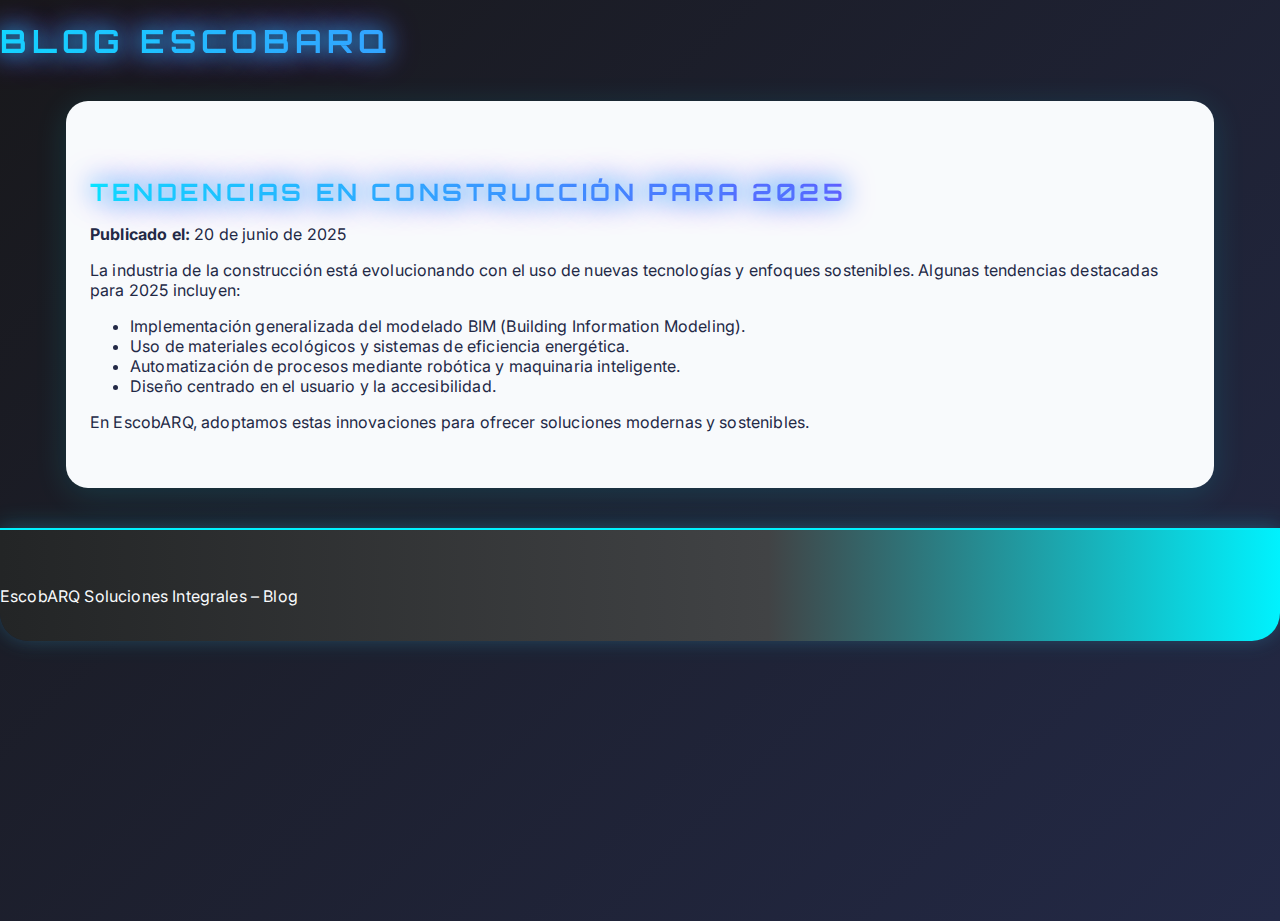
<file: blog/articulo1.html>
<!DOCTYPE html>
<html lang="es">
<head>
    <meta charset="UTF-8">
    <title>Tendencias en Construcción 2025 - Blog EscobARQ</title>
    <meta name="description" content="Descubre las principales tendencias en construcción y arquitectura para el año 2025.">
    <link rel="stylesheet" href="../css/estilos.css">
</head>
<body>
    <header>
        <h1>Blog EscobARQ</h1>
    </header>

    <main>
        <article>
            <h2>Tendencias en Construcción para 2025</h2>
            <p><strong>Publicado el:</strong> 20 de junio de 2025</p>
            <p>La industria de la construcción está evolucionando con el uso de nuevas tecnologías y enfoques sostenibles. Algunas tendencias destacadas para 2025 incluyen:</p>
            <ul>
                <li>Implementación generalizada del modelado BIM (Building Information Modeling).</li>
                <li>Uso de materiales ecológicos y sistemas de eficiencia energética.</li>
                <li>Automatización de procesos mediante robótica y maquinaria inteligente.</li>
                <li>Diseño centrado en el usuario y la accesibilidad.</li>
            </ul>
            <p>En EscobARQ, adoptamos estas innovaciones para ofrecer soluciones modernas y sostenibles.</p>
        </article>
    </main>

    <footer>
        <p>EscobARQ Soluciones Integrales – Blog</p>
    </footer>
</body>
</html>
</file>
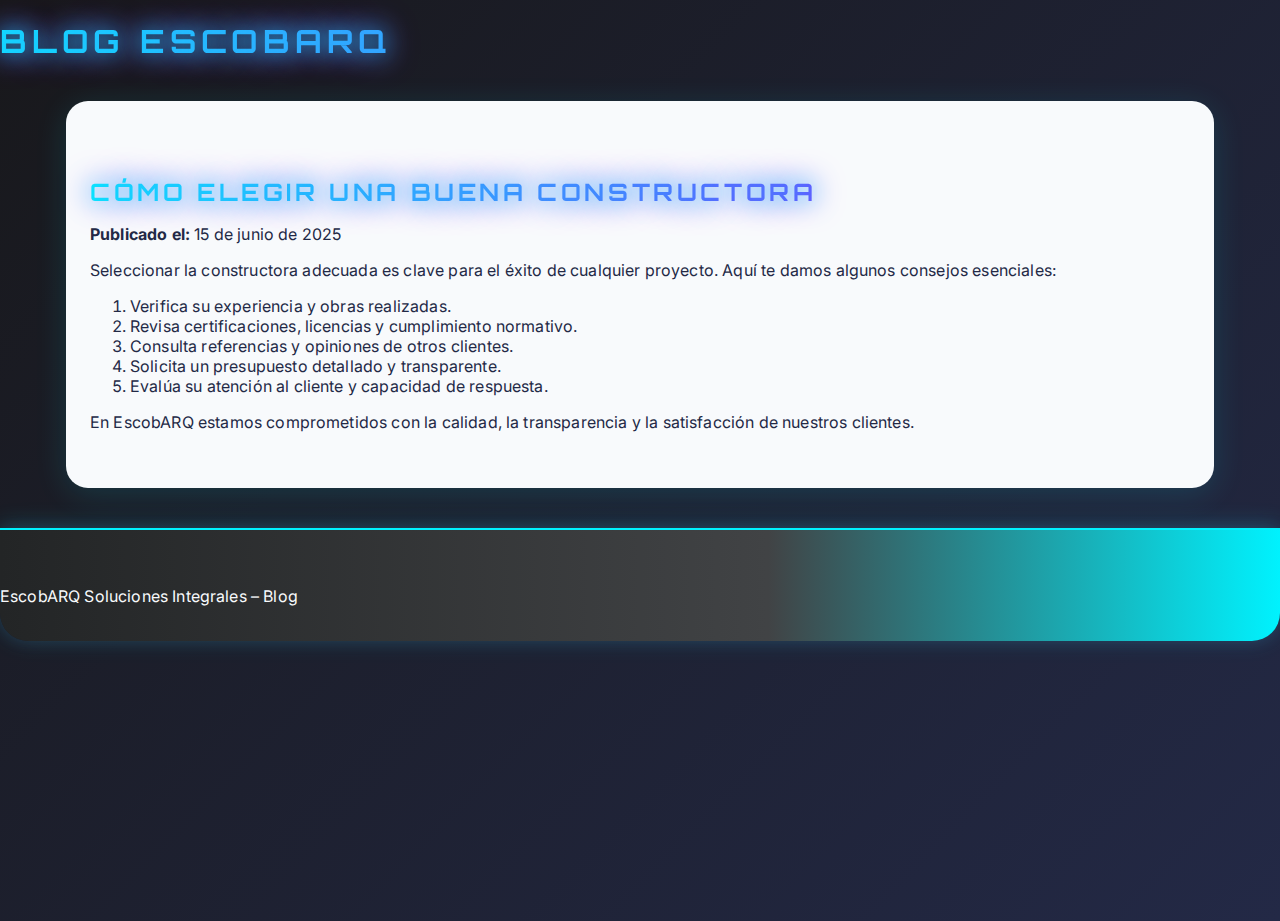
<file: blog/articulo2.html>
<!DOCTYPE html>
<html lang="es">
<head>
    <meta charset="UTF-8">
    <title>Cómo elegir una buena constructora - Blog EscobARQ</title>
    <meta name="description" content="Guía práctica para seleccionar una empresa constructora confiable para tus proyectos.">
    <link rel="stylesheet" href="../css/estilos.css">
</head>
<body>
    <header>
        <h1>Blog EscobARQ</h1>
    </header>

    <main>
        <article>
            <h2>Cómo elegir una buena constructora</h2>
            <p><strong>Publicado el:</strong> 15 de junio de 2025</p>
            <p>Seleccionar la constructora adecuada es clave para el éxito de cualquier proyecto. Aquí te damos algunos consejos esenciales:</p>
            <ol>
                <li>Verifica su experiencia y obras realizadas.</li>
                <li>Revisa certificaciones, licencias y cumplimiento normativo.</li>
                <li>Consulta referencias y opiniones de otros clientes.</li>
                <li>Solicita un presupuesto detallado y transparente.</li>
                <li>Evalúa su atención al cliente y capacidad de respuesta.</li>
            </ol>
            <p>En EscobARQ estamos comprometidos con la calidad, la transparencia y la satisfacción de nuestros clientes.</p>
        </article>
    </main>

    <footer>
        <p>EscobARQ Soluciones Integrales – Blog</p>
    </footer>
</body>
</html>
</file>
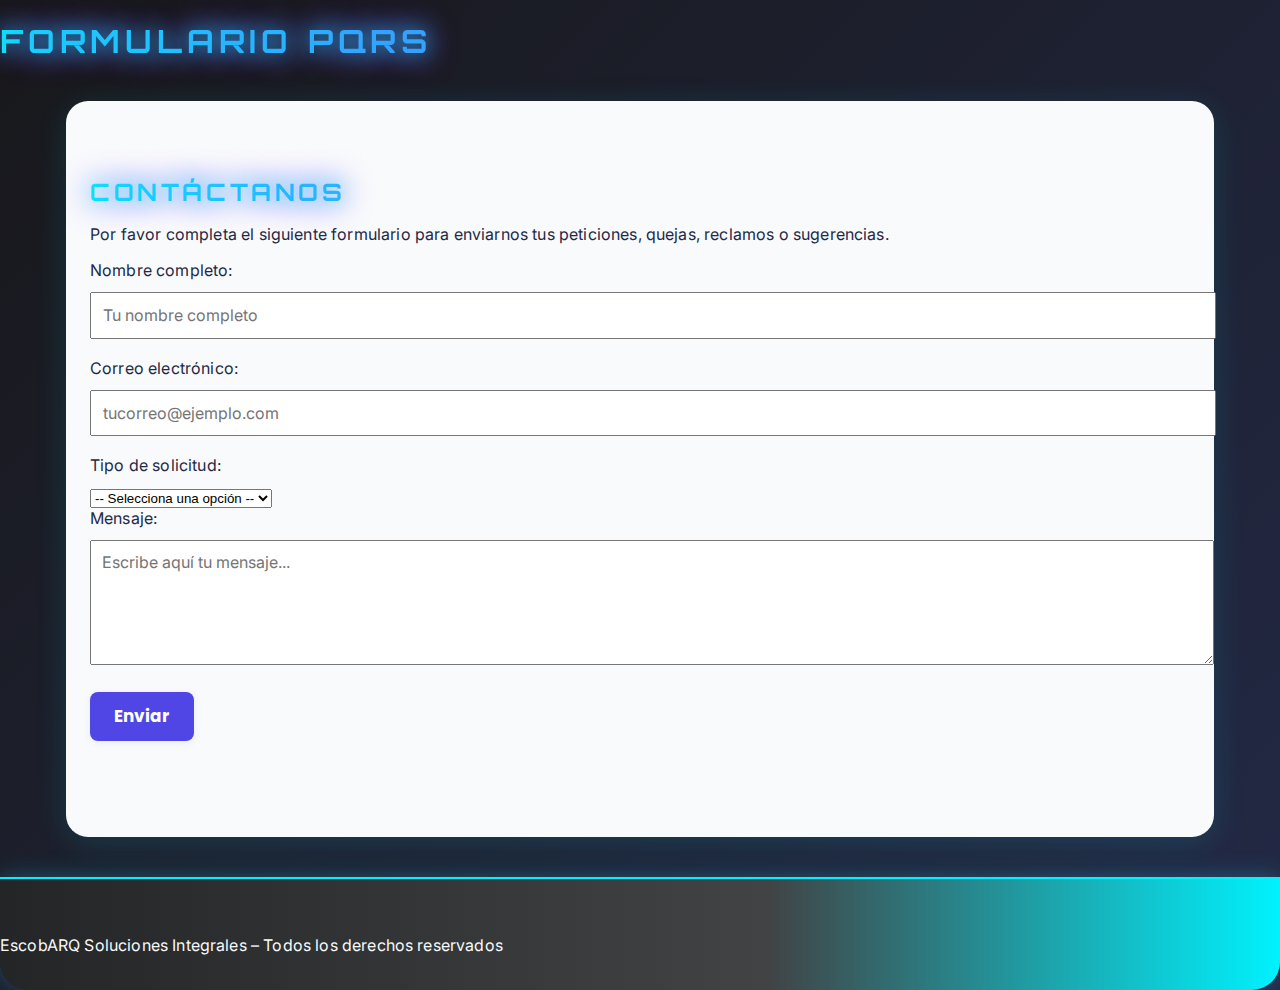
<file: contacto/formulario.html>
<!DOCTYPE html>
<html lang="es">
<head>
    <meta charset="UTF-8">
    <script async src="https://pagead2.googlesyndication.com/pagead/js/adsbygoogle.js?client=ca-pub-8728947967073000" crossorigin="anonymous"></script>
    <meta name="google-adsense-account" content="ca-pub-8728947967073000">
    <meta name="viewport" content="width=device-width, initial-scale=1.0">
    <title>Formulario PQRS - EscobARQ</title>
    <meta name="description" content="Contáctanos a través del formulario">
    <link rel="stylesheet" href="../css/estilos.css">
    <script src="../js/script.js" defer></script>
</head>
<body>

    <header>
        <h1>Formulario PQRS</h1>
    </header>

    <main>
        <section>
            <h2>Contáctanos</h2>
            <p>Por favor completa el siguiente formulario para enviarnos tus peticiones, quejas, reclamos o sugerencias.</p>
            <form onsubmit="return validarFormulario()">
                <label for="nombre">Nombre completo:</label>
                <input type="text" id="nombre" name="nombre" placeholder="Tu nombre completo">

                <label for="correo">Correo electrónico:</label>
                <input type="email" id="correo" name="correo" placeholder="tucorreo@ejemplo.com">

                <label for="tipo">Tipo de solicitud:</label>
                <select id="tipo" name="tipo">
                    <option value="">-- Selecciona una opción --</option>
                    <option value="peticion">Petición</option>
                    <option value="queja">Queja</option>
                    <option value="reclamo">Reclamo</option>
                    <option value="sugerencia">Sugerencia</option>
                </select>

                <label for="mensaje">Mensaje:</label>
                <textarea id="mensaje" name="mensaje" rows="5" placeholder="Escribe aquí tu mensaje..."></textarea>

                <button type="submit">Enviar</button>
            </form>
        </section>
    </main>

    <footer>
        <p>EscobARQ Soluciones Integrales – Todos los derechos reservados</p>
    </footer>
    
</body>
</html>
</file>
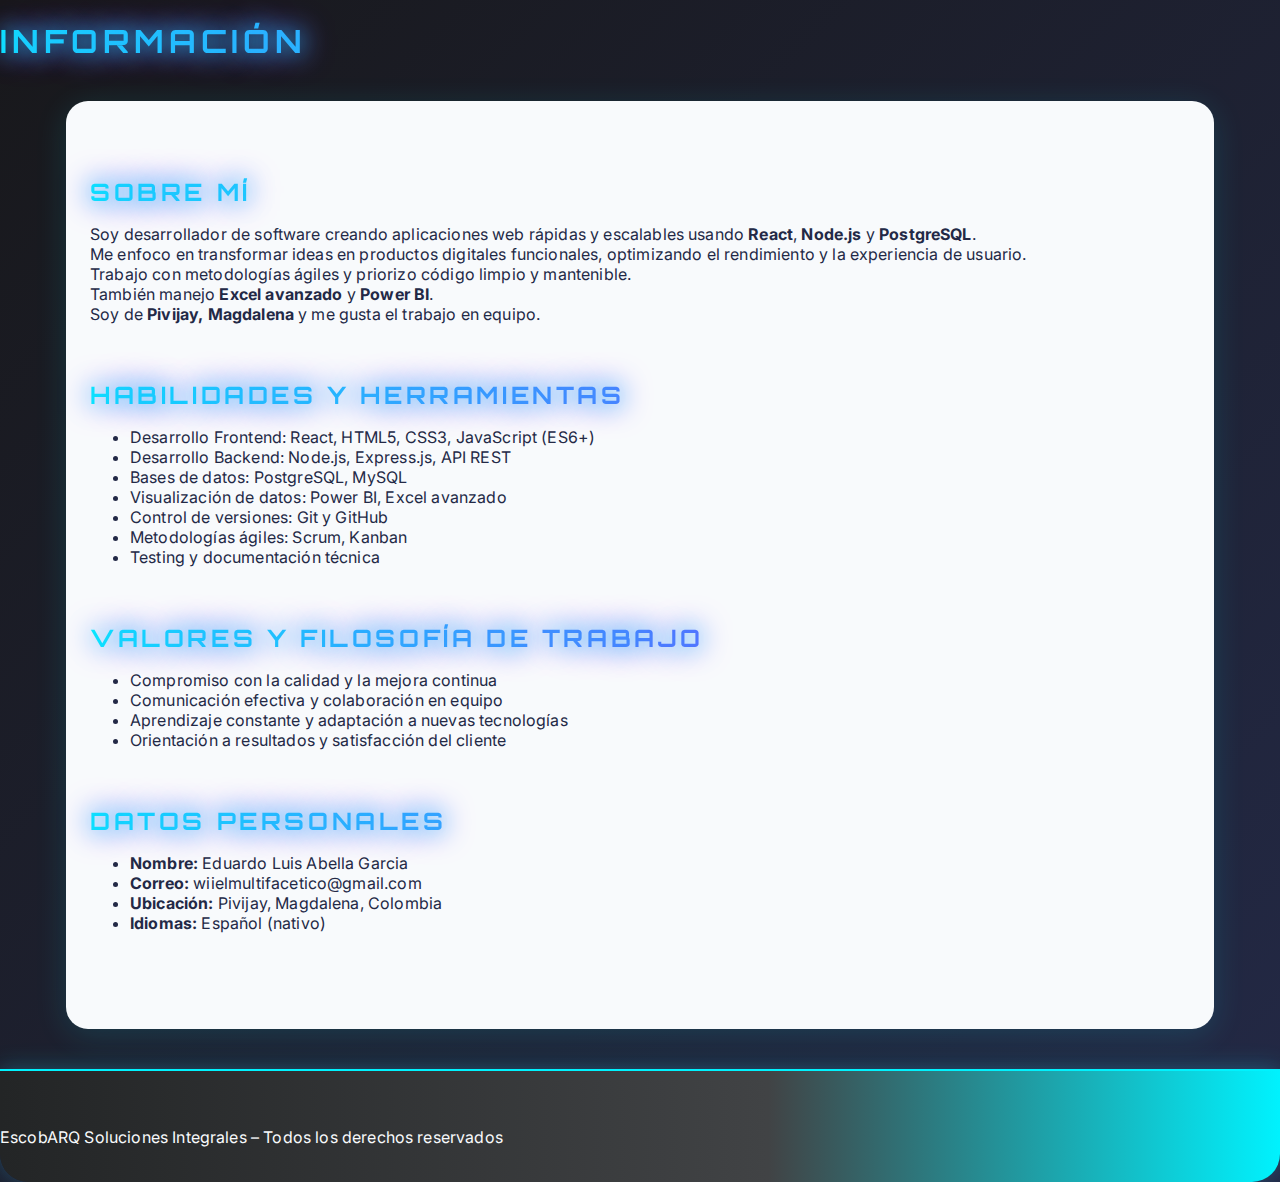
<file: servicios/Información.html>
<!DOCTYPE html>
<html lang="es">
<head>
    <meta charset="UTF-8">
    <meta name="google-adsense-account" content="ca-pub-8728947967073000">
    <title>información</title>
    <meta name="description" content="Servicios profesionales de construcción de casas, edificios y obras civiles en Sogamoso.">
    <link rel="stylesheet" href="../css/estilos.css">
</head>
<body>
    <header>
        <h1>Información</h1>
    </header>

    <main>
        <section>
            <h2>Sobre mí</h2>
            <p>Soy desarrollador de software creando aplicaciones web rápidas y escalables usando <strong>React</strong>, <strong>Node.js</strong> y <strong>PostgreSQL</strong>.<br>
            Me enfoco en transformar ideas en productos digitales funcionales, optimizando el rendimiento y la experiencia de usuario.<br>
            Trabajo con metodologías ágiles y priorizo código limpio y mantenible.<br>
            También manejo <strong>Excel avanzado</strong> y <strong>Power BI</strong>.<br>
            Soy de <strong>Pivijay, Magdalena</strong> y me gusta el trabajo en equipo.</p>
        </section>
        <section>
            <h2>Habilidades y herramientas</h2>
            <ul>
                <li>Desarrollo Frontend: React, HTML5, CSS3, JavaScript (ES6+)</li>
                <li>Desarrollo Backend: Node.js, Express.js, API REST</li>
                <li>Bases de datos: PostgreSQL, MySQL</li>
                <li>Visualización de datos: Power BI, Excel avanzado</li>
                <li>Control de versiones: Git y GitHub</li>
                <li>Metodologías ágiles: Scrum, Kanban</li>
                <li>Testing y documentación técnica</li>
            </ul>
        </section>
        <section>
            <h2>Valores y filosofía de trabajo</h2>
            <ul>
                <li>Compromiso con la calidad y la mejora continua</li>
                <li>Comunicación efectiva y colaboración en equipo</li>
                <li>Aprendizaje constante y adaptación a nuevas tecnologías</li>
                <li>Orientación a resultados y satisfacción del cliente</li>
            </ul>
        </section>
        <section>
            <h2>Datos personales</h2>
            <ul>
                <li><strong>Nombre:</strong> Eduardo Luis Abella Garcia</li>
                <li><strong>Correo:</strong> wiielmultifacetico@gmail.com</li>
                <li><strong>Ubicación:</strong> Pivijay, Magdalena, Colombia</li>
                <li><strong>Idiomas:</strong> Español (nativo)</li>
            </ul>
        </section>
    </main>

    <footer>
        <p>EscobARQ Soluciones Integrales – Todos los derechos reservados</p>
    </footer>
</body>
</html>
</file>
<file: css/estilos.css>
@import url('./neotech-glow-fonts.css');

:root {
    --ntg-bg: #0A0A0A;
    --ntg-text: #E5E7EB;
    --ntg-blue: #00F6FF;
    --ntg-purple: #9D00FF;
    --ntg-green: #00FF9D;
    --ntg-gradient: linear-gradient(90deg, #00F6FF 0%, #9D00FF 100%);
    --ntg-card-bg: rgba(20,20,30,0.82);
    --ntg-card-border: #00F6FF;
    --ntg-card-border-hover: #9D00FF;
    --ntg-glow: 0 0 16px #00F6FF, 0 0 32px #9D00FF;
    --ntg-btn-glow: 0 0 8px #00F6FF, 0 0 16px #9D00FF;
    --ntg-title-shadow: 0 0 24px #00F6FF, 0 0 32px #9D00FF;
    --ntg-form-border: #00F6FF;
    --ntg-form-border-focus: #00FF9D;
}

body {
    background: var(--ntg-bg);
    color: var(--ntg-text);
    font-family: 'Inter', 'Poppins', Arial, sans-serif;
    min-height: 100vh;
    margin: 0;
    padding: 0;
    letter-spacing: 0.01em;
    position: relative;
    overflow-x: hidden;
}

/* HERO HOLOGRAMA */
.hero {
    min-height: 60vh;
    display: flex;
    flex-direction: column;
    align-items: center;
    justify-content: center;
    background: transparent;
    position: relative;
    z-index: 1;
}
.hero-title {
    font-family: 'Orbitron', 'Rajdhani', 'Audiowide', Arial, sans-serif;
    font-size: 2.8rem;
    text-transform: uppercase;
    letter-spacing: 0.18em;
    background: var(--ntg-gradient);
    -webkit-background-clip: text;
    -webkit-text-fill-color: transparent;
    background-clip: text;
        /* text-fill-color: transparent; */
    text-shadow: var(--ntg-title-shadow);
    animation: neon-glow 2.2s infinite alternate;
    margin-bottom: 0.5em;
}
@keyframes neon-glow {
    0% { text-shadow: 0 0 12px #00F6FF, 0 0 24px #9D00FF; }
    100% { text-shadow: 0 0 32px #00F6FF, 0 0 48px #9D00FF; }
}
.hero-slogan {
    font-family: 'Rajdhani', 'Orbitron', Arial, sans-serif;
    font-size: 1.3rem;
    color: var(--ntg-green);
    margin-bottom: 2em;
    letter-spacing: 0.08em;
    text-align: center;
    text-shadow: 0 0 8px #00FF9D;
}

/* BOTONES GLOW */
.ntg-btn {
    font-family: 'Orbitron', 'Rajdhani', Arial, sans-serif;
    text-transform: uppercase;
    letter-spacing: 0.13em;
    background: transparent;
    color: var(--ntg-blue);
    border: 2px solid var(--ntg-blue);
    border-radius: 16px;
    padding: 0.7em 2.1em;
    font-size: 1.1rem;
    font-weight: 700;
    box-shadow: var(--ntg-btn-glow);
    transition: all 0.22s cubic-bezier(.4,2,.6,1);
    position: relative;
    z-index: 2;
    cursor: pointer;
    outline: none;
}
.ntg-btn:hover, .ntg-btn:focus {
    color: #fff;
    background: var(--ntg-gradient);
    border-color: var(--ntg-purple);
    box-shadow: 0 0 32px #9D00FF, 0 0 24px #00F6FF;
    text-shadow: 0 0 8px #fff, 0 0 16px #9D00FF;
    transform: scale(1.06);
}

/* TITULOS Y SECCIONES DESTACADAS */
h1, h2, h3, .ntg-title {
    font-family: 'Orbitron', 'Rajdhani', 'Audiowide', Arial, sans-serif;
    text-transform: uppercase;
    letter-spacing: 0.15em;
    background: var(--ntg-gradient);
    -webkit-background-clip: text;
    -webkit-text-fill-color: transparent;
    background-clip: text;
        /* text-fill-color: transparent; */
    text-shadow: var(--ntg-title-shadow);
    margin-bottom: 0.7em;
}

/* TARJETAS DE PROYECTOS */
.ntg-card {
    background: var(--ntg-card-bg);
    border: 2px solid var(--ntg-card-border);
    border-radius: 18px;
    box-shadow: 0 0 24px #00F6FF33, 0 0 16px #9D00FF22;
    padding: 2.1rem 1.2rem 1.5rem 1.2rem;
    text-align: center;
    transition: box-shadow 0.22s, border 0.22s, transform 0.22s, background 0.22s;
    animation: ntg-fadein 1.2s cubic-bezier(.4,2,.6,1);
    margin-bottom: 2em;
}
.ntg-card:hover {
    border-color: var(--ntg-card-border-hover);
    box-shadow: 0 0 48px #9D00FF, 0 0 32px #00F6FF;
    transform: scale(1.04);
}
.ntg-card .ntg-card-img {
    width: 100%;
    border-radius: 12px;
    margin-bottom: 1em;
    filter: saturate(1.3) contrast(1.1) drop-shadow(0 0 16px #00F6FF55);
}
.ntg-card .ntg-card-title {
    font-size: 1.2rem;
    margin-bottom: 0.5em;
}
.ntg-card .ntg-card-desc {
    font-family: 'Inter', 'Poppins', Arial, sans-serif;
    color: var(--ntg-text);
    font-size: 1.01rem;
    margin-bottom: 0.7em;
}

/* EFECTO FADEIN SCALE */
@keyframes ntg-fadein {
    from { opacity: 0; transform: scale(0.95) translateY(30px); }
    to { opacity: 1; transform: scale(1) translateY(0); }
}

/* FORMULARIO CONTACTO */
.ntg-form input, .ntg-form textarea {
    background: transparent;
    border: 2px solid var(--ntg-form-border);
    color: var(--ntg-text);
    border-radius: 8px;
    padding: 0.7rem;
    font-family: 'Inter', 'Poppins', Arial, sans-serif;
    font-size: 1rem;
    margin-bottom: 1.2rem;
    transition: border 0.18s, box-shadow 0.18s;
    box-shadow: 0 0 8px #00F6FF33;
}
.ntg-form input:focus, .ntg-form textarea:focus {
    border: 2px solid var(--ntg-form-border-focus);
    box-shadow: 0 0 16px #00FF9D99;
    outline: none;
}
.ntg-form label {
    color: var(--ntg-blue);
    font-family: 'Rajdhani', Arial, sans-serif;
    font-size: 1.01rem;
    margin-bottom: 0.3em;
}
.ntg-form .ntg-btn {
    animation: ntg-pulse 1.5s infinite alternate;
}
@keyframes ntg-pulse {
    0% { box-shadow: 0 0 8px #00F6FF, 0 0 16px #9D00FF; }
    100% { box-shadow: 0 0 24px #00F6FF, 0 0 32px #9D00FF; }
}

/* ICONOS Y DETALLES */
.ntg-icon {
    color: var(--ntg-blue);
    filter: drop-shadow(0 0 8px #00F6FF99);
    font-size: 1.7rem;
    margin-right: 0.7em;
    vertical-align: middle;
    transition: color 0.18s, filter 0.18s;
}
.ntg-icon.ntg-purple { color: var(--ntg-purple); filter: drop-shadow(0 0 8px #9D00FF99); }
.ntg-icon.ntg-green { color: var(--ntg-green); filter: drop-shadow(0 0 8px #00FF9D99); }

/* GLOW LINES Y FORMAS GEOMÉTRICAS (decorativo) */
.ntg-geo-bg {
    position: absolute;
    top: 0; left: 0; width: 100%; height: 100%;
    pointer-events: none;
    z-index: 0;
    background: repeating-linear-gradient(135deg, transparent, transparent 18px, #00F6FF22 20px, transparent 22px), repeating-linear-gradient(-45deg, transparent, transparent 18px, #9D00FF22 20px, transparent 22px);
    animation: geo-move 12s linear infinite alternate;
}
@keyframes geo-move {
    0% { background-position: 0 0, 0 0; }
    100% { background-position: 80px 40px, -80px -40px; }
}

/* GLITCH ANIMATION PARA TITULOS */
.ntg-glitch {
    position: relative;
    color: var(--ntg-blue);
    animation: glitch 1.2s infinite linear alternate;
}
.ntg-glitch::before, .ntg-glitch::after {
    content: attr(data-text);
    position: absolute;
    left: 0; top: 0;
    width: 100%;
    overflow: hidden;
    color: var(--ntg-purple);
    z-index: 2;
    opacity: 0.7;
}
.ntg-glitch::before {
    animation: glitchTop 1.2s infinite linear alternate-reverse;
}
.ntg-glitch::after {
    color: var(--ntg-green);
    animation: glitchBot 1.2s infinite linear alternate;
}
@keyframes glitch {
    0% { text-shadow: 2px 0 #00F6FF, -2px 0 #9D00FF; }
    20% { text-shadow: -2px -2px #00FF9D, 2px 2px #9D00FF; }
    40% { text-shadow: 2px 2px #00F6FF, -2px -2px #9D00FF; }
    60% { text-shadow: -2px 2px #00FF9D, 2px -2px #9D00FF; }
    80% { text-shadow: 2px -2px #00F6FF, -2px 2px #9D00FF; }
    100% { text-shadow: 0 0 8px #00F6FF, 0 0 16px #9D00FF; }
}
@keyframes glitchTop {
    0% { clip-path: inset(0 0 60% 0); }
    100% { clip-path: inset(0 0 10% 0); }
}
@keyframes glitchBot {
    0% { clip-path: inset(80% 0 0 0); }
    100% { clip-path: inset(10% 0 0 0); }
}
.hero-content p {
    color: #ffffff;
}
.skill-logo {
    width: 38px;
    height: 38px;
    margin: 0 6px 10px 0;
    vertical-align: middle;
    filter: drop-shadow(0 2px 8px #6366f155);
    transition: transform 0.18s, filter 0.18s;
    display: inline-block;
}
.skill-card:hover .skill-logo {
    transform: scale(1.13) rotate(-4deg);
    filter: drop-shadow(0 4px 16px #7c3aed88);
}
@import url('https://fonts.googleapis.com/css2?family=Inter:wght@400;700&family=Poppins:wght@400;700&family=Roboto:wght@400;700&display=swap');
/* Terminal/IDE principal */
.terminal-section {
    display: flex;
    justify-content: center;
    align-items: flex-start;
    min-height: 60vh;
}
.terminal-ide {
    background: var(--terminal-bg, #181c20);
    color: var(--terminal-fg, #000000);
    border-radius: 10px;
    box-shadow: 0 4px 24px rgba(0,0,0,0.13);
    width: 100%;
    max-width: 700px;
    margin: 2rem auto;
    font-family: 'Fira Mono', 'Consolas', 'Menlo', monospace;
    overflow: hidden;
    border: 1.5px solid #2226;
}
.terminal-bar {
    background: #23272e;
    padding: 0.5rem 1rem;
    display: flex;
    align-items: center;
    gap: 0.5rem;
    border-bottom: 1px solid #2226;
}
.terminal-bar .circle {
    width: 12px;
    height: 12px;
    border-radius: 50%;
    display: inline-block;
    margin-right: 4px;
}
.terminal-bar .red { background: #ff5f56; }
.terminal-bar .yellow { background: #ffbd2e; }
.terminal-bar .green { background: #27c93f; }
.terminal-bar button {
    margin-left: auto;
    background: none;
    border: none;
    color: #aaa;
    font-size: 1.2rem;
    cursor: pointer;
    transition: color 0.2s;
}
.terminal-bar button:hover { color: #fff; }
.terminal-output {
    background: linear-gradient(135deg, #18181b 0%, #232946 50%, #0ff0fc 100%);
    background-size: 200% 200%;
    animation: bgmove 12s ease-in-out infinite;
    max-height: 340px;
    overflow-y: auto;
    padding: 1.2rem 1rem 0.5rem 1rem;
    font-size: 1.08rem;
/* keyframes deben ir fuera de selectores */
    line-height: 1.6;
    background: transparent;
}
/* Eliminado bloque huérfano sin selector */
#input {
    background: transparent;
    border: none;
    color: inherit;
/* Eliminado propiedades fuera de bloque */
    width: 100%;
    font-family: inherit;
}
/* Eliminado bloque huérfano sin selector */
/* Animación de compilación */
.compiling {
    display: inline-block;
    background: rgba(35,41,70,0.95);
    height: 1.2em;
    box-shadow: 0 0 24px #0ff0fc55, 0 0 8px #7c3aed55;
    border-top: 2px solid transparent;
    border-radius: 50%;
    animation: spin 0.8s linear infinite;
    vertical-align: middle;
    margin-left: 0.5em;
}
/* Eliminado bloque huérfano sin selector */

/* Temas */
/* Eliminado bloque huérfano sin selector */
body[data-theme="dark"] {
    --terminal-bg: #181c20;
    --terminal-fg: #e0e0e0;
/* Eliminado bloque huérfano sin selector */
@keyframes bgmove {
    0% { background-position: 0% 50%; }
    50% { background-position: 100% 50%; }
    100% { background-position: 0% 50%; }
}
}
body[data-theme="monokai"] {
    --terminal-bg: #272822;
    --terminal-fg: #f8f8f2;
    background: #272822;
    color: #f8f8f2;
}
body[data-theme="dracula"] {
    --terminal-bg: #282a36;
    --terminal-fg: #f8f8f2;
    background: #282a36;
    color: #f8f8f2;
}

/* Responsive */
@media (max-width: 800px) {
    .terminal-ide { max-width: 98vw; }
}

/* estilos.css */

body {
    font-family: 'Inter', 'Poppins', 'Roboto', Arial, sans-serif;
    margin: 0;
    padding: 0;
    background: linear-gradient(135deg, #18181b 0%, #232946 50%, #0ff0fc 100%);
    background-size: 200% 200%;
    animation: bgmove 12s ease-in-out infinite;
    color: #f3f4f6;
    min-height: 100vh;
    letter-spacing: 0.01em;
}

@keyframes bgmove {
    0% { background-position: 0% 50%; }
    50% { background-position: 100% 50%; }
    100% { background-position: 0% 50%; }
}

.header {
    background: #18181b;
    box-shadow: 0 2px 8px rgba(0,0,0,0.10);
    position: sticky;
    top: 0;
    z-index: 10;
    padding-bottom: 0.2rem;
}
.navbar {
    display: flex;
    justify-content: space-between;
    align-items: center;
    max-width: 1100px;
    margin: 0 auto;
    padding: 1rem 2rem;
}
.logo {
    font-weight: 700;
    font-size: 1.5rem;
    color: #ffffff;
    letter-spacing: 1px;
    font-family: 'Poppins', 'Inter', Arial, sans-serif;
    text-shadow: none;
}
.nav-links {
    display: flex;
    gap: 1.5rem;
    list-style: none;
    margin: 0;
    padding: 0;
}
.nav-links li a {
    color: #232946;
    background: linear-gradient(90deg, #ffffff 0%, #ffffff 100%);
    padding: 0.6em 1.6em;
    border-radius: 14px;
    text-decoration: none;
    font-weight: 700;
    font-size: 1.12rem;
    margin: 0 0.3em;
    box-shadow: 0 4px 18px #7c3aed22, 0 0 8px #6366f111;
    border: 2.5px solid #e0e7ff;
    letter-spacing: 0.01em;
    position: relative;
    overflow: hidden;
    transition: background 0.28s, color 0.2s, transform 0.18s, box-shadow 0.18s, border 0.18s;
}
.nav-links li a {
    color: #0ff0fc;
    background: #232946;
    padding: 0.6em 1.6em;
    border-radius: 16px;
    text-decoration: none;
    font-weight: 700;
    font-size: 1.12rem;
    margin: 0 0.3em;
    box-shadow: 0 0 16px #0ff0fc99, 0 0 8px #7c3aed55;
    border: 2.5px solid #0ff0fc;
    letter-spacing: 0.01em;
    position: relative;
    overflow: hidden;
    transition: background 0.28s, color 0.2s, transform 0.18s, box-shadow 0.18s, border 0.18s;
    text-shadow: 0 0 8px #0ff0fc, 0 0 2px #fff;
}
.nav-links li a::after {
    content: '';
    position: absolute;
    left: -60%;
    top: 0;
    width: 220%;
    height: 100%;
    background: linear-gradient(120deg, transparent 60%, #fff7 100%);
    opacity: 0;
    transition: opacity 0.3s;
}
.nav-links li a:hover, .nav-links li a:focus {
    background: linear-gradient(90deg, #7c3aed 0%, #6366f1 100%);
    color: #fff;
    transform: translateY(-3px) scale(1.08);
    border: 2.5px solid #7c3aed;
    outline: none;
    box-shadow: 0 8px 32px #6366f155, 0 0 16px #7c3aed44;
}
.nav-links li a:hover, .nav-links li a:focus {
    background: #0ff0fc;
    color: #232946;
    transform: translateY(-3px) scale(1.12);
    border: 2.5px solid #7c3aed;
    outline: none;
    box-shadow: 0 0 32px #0ff0fc, 0 0 24px #7c3aed;
    text-shadow: 0 0 16px #7c3aed, 0 0 2px #fff;
}
.nav-links li a:hover::after, .nav-links li a:focus::after {
    opacity: 1;
    animation: shine 0.7s linear;
}
@keyframes shine {
    0% { left: -60%; opacity: 0; }
    40% { opacity: 1; }
    100% { left: 100%; opacity: 0; }
}

nav ul {
    display: flex;
    justify-content: center;
    list-style: none;
    background-color: #003366;
    margin: 0;
    padding: 0.5rem 0;
}

nav ul li {
    margin: 0 15px;
}

nav ul li a {
    color: white;
    text-decoration: none;
    font-weight: bold;
}

main {
    padding: 3.5rem 1.5rem 2.5rem 1.5rem;
    background: #f8fafc;
    color: #232946;
    max-width: 1100px;
    margin: 2.5rem auto 0 auto;
    border-radius: 22px;
    box-shadow: 0 6px 32px #00f2fe22;
}


section {
    margin-bottom: 3.5rem;
}


/* Hero section */
.hero {
    display: flex;
    align-items: center;
    justify-content: center;
    min-height: 320px;
    background: linear-gradient(120deg, #232526 0%, #414345 60%, #00f2fe 100%);
    border-radius: 28px;
    margin-bottom: 3.5rem;
    box-shadow: 0 8px 32px #00f2fe33, 0 0 24px #7f53ac22;
    animation: fadein 1.2s;
}
.hero-content {
    display: flex;
    align-items: center;
    gap: 3.5rem;
    flex-wrap: wrap;
}
.profile-img {
    width: 150px;
    height: 150px;
    object-fit: cover;
    border-radius: 50%;
    border: 4px solid #00f2fe;
    box-shadow: 0 8px 32px #00f2fe99, 0 0 16px #7f53ac55;
    background: #232526;
    margin-right: 0.5rem;
    animation: fadein 1.7s;
}
.hero-content h2 {
    margin: 0 0 0.7rem 0;
    font-size: 2.1rem;
    color: #f8fafc;
    font-family: 'Poppins', 'Inter', Arial, sans-serif;
    font-weight: 700;
    letter-spacing: 0.01em;
    animation: fadein 1.3s;
    text-shadow: none;
}
.subtitle {
    font-size: 1.13rem;
    color: #00f2fe;
    margin-bottom: 0.9rem;
    font-weight: 600;
    font-family: 'Inter', Arial, sans-serif;
    animation: fadein 1.5s;
    text-shadow: none;
}
.social-icons {
    margin-top: 1.2rem;
}
.social-icons a {
    color: #00f2fe;
    font-size: 1.5rem;
    margin-right: 1.1rem;
    transition: color 0.22s, transform 0.22s;
    text-shadow: none;
}
.social-icons a:hover {
    color: #7f53ac;
    transform: scale(1.13);
    text-shadow: none;
}
/* Skills section */
.skills-section h2 {
    text-align: center;
    color: #f8fafc;
    margin-bottom: 2.5rem;
    font-family: 'Poppins', Arial, sans-serif;
    font-size: 1.4rem;
    font-weight: 700;
    letter-spacing: 0.01em;
    animation: fadein 1.2s;
    text-shadow: none;
}
.skills-grid {
    display: grid;
    grid-template-columns: repeat(auto-fit, minmax(240px, 1fr));
    gap: 2.5rem;
}
.skill-card {
    background: #232946;
    border-radius: 18px;
    box-shadow: 0 4px 24px #00f2fe33, 0 0 16px #7f53ac22;
    padding: 2.1rem 1.2rem 1.5rem 1.2rem;
    text-align: center;
    transition: box-shadow 0.22s, transform 0.22s, background 0.22s;
    animation: fadein 1.4s;
}
.skill-card {
    background: rgba(35,41,70,0.95);
    border-radius: 20px;
    box-shadow: 0 0 24px #0ff0fc55, 0 0 8px #7c3aed55;
    padding: 2.1rem 1.2rem 1.5rem 1.2rem;
    text-align: center;
    transition: box-shadow 0.22s, transform 0.22s, background 0.22s;
    animation: fadein 1.4s;
    border: 2px solid #0ff0fc;
}
.skill-card:hover {
    box-shadow: 0 0 48px #0ff0fc, 0 0 32px #7c3aed;
    transform: translateY(-6px) scale(1.08);
    background: rgba(35,41,70,1);
    border-color: #7c3aed;
}
.skill-card i {
    font-size: 2.3rem;
    color: #00f2fe;
    margin-bottom: 0.8rem;
    transition: color 0.18s;
    text-shadow: none;
}
.skill-card h3 {
    margin: 0.6rem 0 0.4rem 0;
    color: #f8fafc;
    font-size: 1.13rem;
    font-family: 'Poppins', Arial, sans-serif;
    font-weight: 700;
    text-shadow: none;
}
.skill-card p {
    margin: 0;
    color: #f8fafc;
    font-size: 1.01rem;
    font-family: 'Inter', Arial, sans-serif;
}

footer {
    background: linear-gradient(90deg, #232526 0%, #414345 60%, #00f2fe 100%);
    color: #f8fafc;
    padding: 2.5rem 0 1.2rem 0;
    border-radius: 0 0 28px 28px;
    margin-top: 2.5rem;
    box-shadow: 0 -2px 24px #00f2fe33, 0 0 16px #7f53ac22;
    font-family: 'Inter', Arial, sans-serif;
    border-top: 2px solid #00f2fe;
}
.footer-content {
    display: flex;
    flex-wrap: wrap;
    justify-content: space-between;
    align-items: center;
    max-width: 1100px;
    margin: 0 auto 1.2rem auto;
    padding: 0 2.2rem;
    gap: 1.5rem;
}
.footer-social a {
    color: #00f2fe;
    font-size: 1.6rem;
    margin-right: 1.2rem;
    transition: color 0.22s, transform 0.22s;
    text-shadow: none;
}
.footer-social a:hover {
    color: #7f53ac;
    transform: scale(1.13);
    text-shadow: none;
}
.footer-copy {
    text-align: center;
    font-size: 0.98rem;
    color: #f8fafc;
    margin: 0;
    font-family: 'Inter', Arial, sans-serif;
    text-shadow: none;
}

form label, form input, form textarea {
    display: block;
    width: 100%;
    margin-bottom: 12px;
    font-family: 'Inter', 'Poppins', Arial, sans-serif;
    font-size: 1rem;
}

form input, form textarea {
    padding: 0.7rem;
.skill-logo {
    width: 44px;
    height: 44px;
    margin: 0 8px 12px 0;
    vertical-align: middle;
    filter: drop-shadow(0 0 8px #0ff0fc99);
    transition: transform 0.18s, filter 0.18s;
    display: inline-block;
    background: #18181b;
    border-radius: 8px;
    padding: 4px;
}
.skill-card:hover .skill-logo {
    transform: scale(1.18) rotate(-6deg);
    filter: drop-shadow(0 0 24px #7c3aedcc);
}
    color: #1F2937;
    margin-bottom: 1.2rem;
    transition: border 0.18s, box-shadow 0.18s;
}
form input:focus, form textarea:focus {
    border: 1.5px solid #6366F1;
    box-shadow: 0 2px 8px rgba(99,102,241,0.08);
    outline: none;
}

button {
    background-color: #4F46E5;
    color: #fff;
    padding: 0.7rem 1.5rem;
    border: none;
    border-radius: 8px;
    cursor: pointer;
    font-family: 'Poppins', 'Inter', Arial, sans-serif;
    font-weight: 700;
    font-size: 1.05rem;
    transition: background 0.22s, transform 0.18s, box-shadow 0.18s;
    box-shadow: 0 2px 8px rgba(79,70,229,0.07);
    margin-top: 0.5em;
}
button:hover, button:focus {
    background: #6366F1;
    transform: translateY(-2px) scale(1.04);
    box-shadow: 0 4px 16px rgba(79,70,229,0.13);
    outline: none;
}

@keyframes fadein {
    from { opacity: 0; transform: translateY(30px); }
    to { opacity: 1; transform: translateY(0); }
}
</file>
